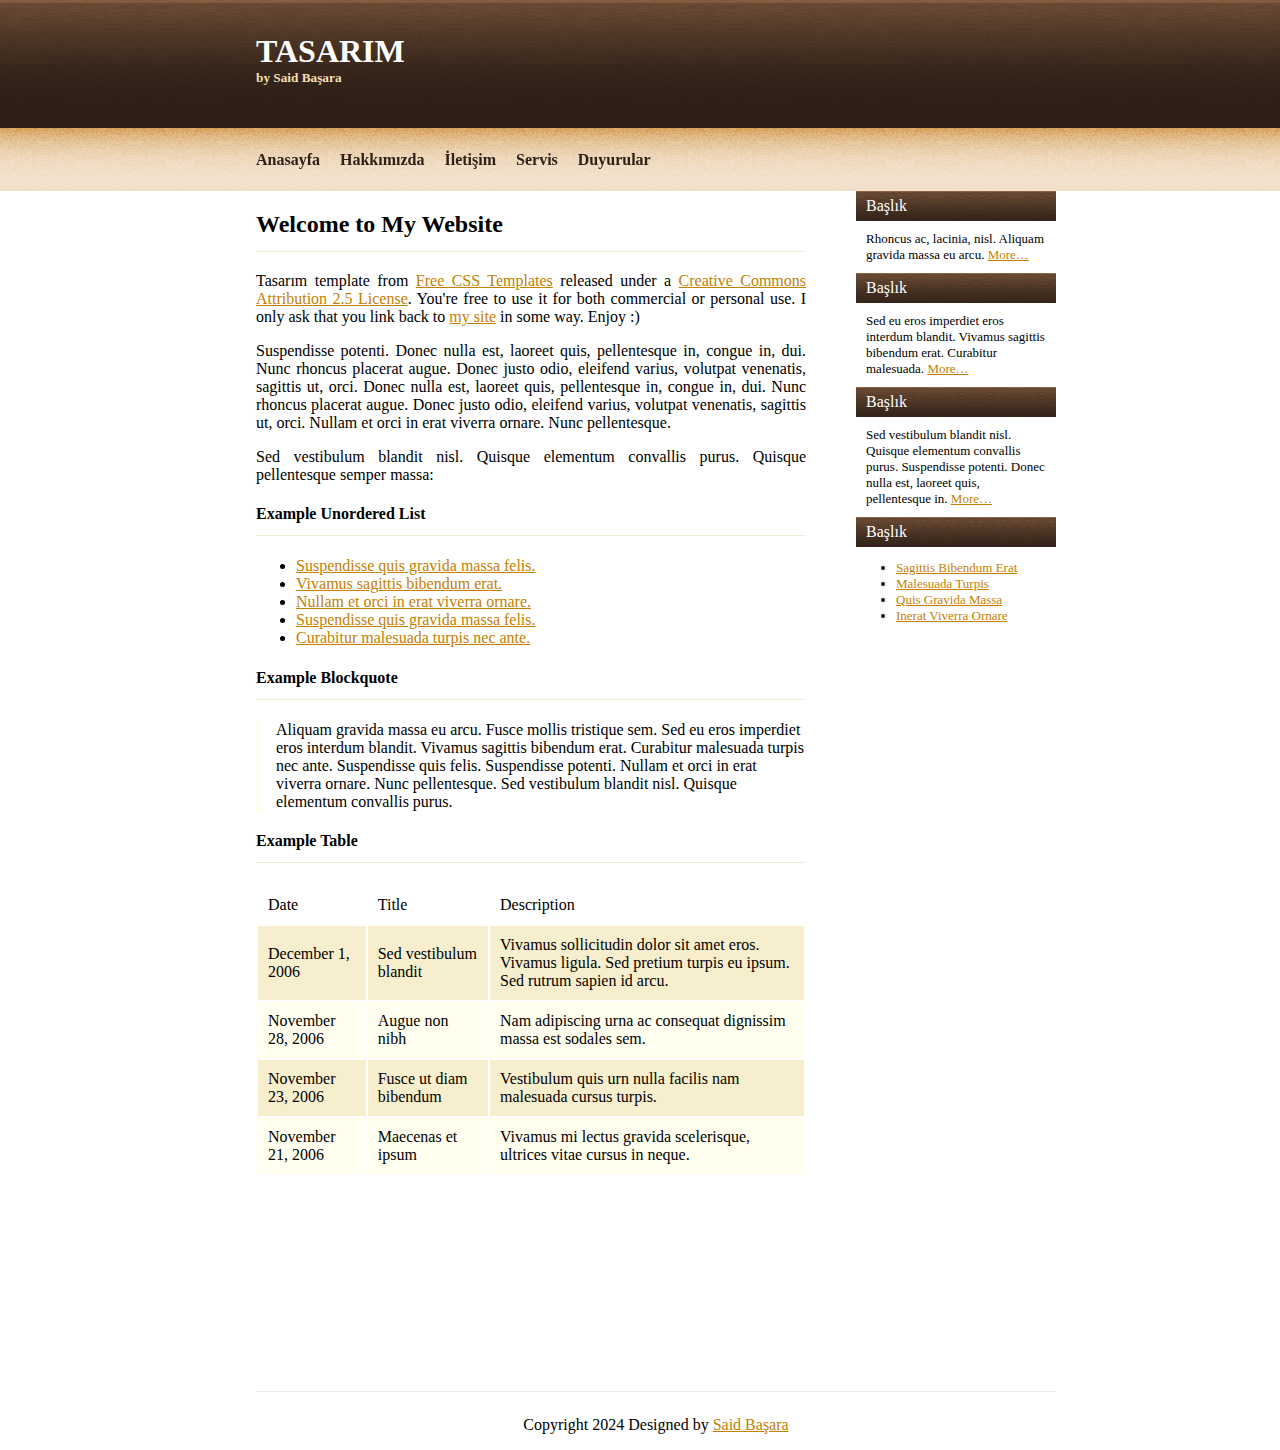
<file: index.html>
<!DOCTYPE html>
<html lang="en">
<head>
    <meta charset="UTF-8">
    <meta http-equiv="X-UA-Compatible" content="IE=edge">
    <meta name="viewport" content="width=device-width, initial-scale=1.0">
    <link rel="stylesheet" href="style.css">
    <title>Document</title>
</head>
<body>
    <header>
        <div class="orta">
            <h1>TASARIM</h1>
            <h5>by Said Başara</h5>
        </div>
    </header>
    <nav>
        <ul>
            <li><a href="index.html">Anasayfa</a></li>
            <li><a href="info.html">Hakkımızda</a></li>
            <li><a href="contact.html">İletişim</a></li>
            <li><a href="service.html">Servis</a></li>
            <li><a href="annoc.html">Duyurular</a></li>
        </ul>
    </nav>
    <section>
        <article class="sol">
            <h2>Welcome to My Website</h2>

            <p>Tasarım template from <a href="">Free CSS Templates</a> released under a <a href="">Creative Commons Attribution 2.5 License</a>. You're free to use it for both commercial or personal use. I only ask that you link back to <a href="">my site</a> in some way. Enjoy :)</p>

            <p>Suspendisse potenti. Donec nulla est, laoreet quis, pellentesque in, congue in, dui. Nunc rhoncus placerat augue. Donec justo odio, eleifend varius, volutpat venenatis, sagittis ut, orci. Donec nulla est, laoreet quis, pellentesque in, congue in, dui. Nunc rhoncus placerat augue. Donec justo odio, eleifend varius, volutpat venenatis, sagittis ut, orci. Nullam et orci in erat viverra ornare. Nunc pellentesque.</p>

            <p>Sed vestibulum blandit nisl. Quisque elementum convallis purus. Quisque pellentesque semper massa:</p>

            <h4>Example Unordered List</h4>

            <ul>
                <li><a href="">Suspendisse quis gravida massa felis.</a></li>
                <li><a href="">Vivamus sagittis bibendum erat.</a></li>
                <li><a href="">Nullam et orci in erat viverra ornare.</a></li>
                <li><a href="">Suspendisse quis gravida massa felis.</a></li>
                <li><a href="">Curabitur malesuada turpis nec ante.</a></li>
            </ul>

            <h4>Example Blockquote</h4>
            
            <div class="block">
                <p>Aliquam gravida massa eu arcu. Fusce mollis tristique sem. Sed eu eros imperdiet eros interdum blandit. Vivamus sagittis bibendum erat. Curabitur malesuada turpis nec ante. Suspendisse quis felis. Suspendisse potenti. Nullam et orci in erat viverra ornare. Nunc pellentesque. Sed vestibulum blandit nisl. Quisque elementum convallis purus.</p>
            </div>
            <h4>Example Table</h4>
            
            <table>
                <tr class="duz">
                    <td>Date</td>
                    <td>Title</td>
                    <td>Description</td>
                </tr>
                <tr class="koyu">
                    <td>December 1, 2006</td>
                    <td>Sed vestibulum blandit</td>
                    <td>Vivamus sollicitudin dolor sit amet eros. Vivamus ligula. Sed pretium turpis eu ipsum. Sed rutrum sapien id arcu.</td>
                </tr>
                <tr class="acik">
                    <td>November 28, 2006</td>
                    <td>Augue non nibh</td>
                    <td>Nam adipiscing urna ac consequat dignissim massa est sodales sem.</td>
                </tr>
                <tr class="koyu">
                    <td>November 23, 2006</td>
                    <td>Fusce ut diam bibendum</td>
                    <td>Vestibulum quis urn nulla facilis nam malesuada cursus turpis.</td>
                </tr>
                <tr class="acik">
                    <td>November 21, 2006</td>
                    <td>Maecenas et ipsum</td>
                    <td>Vivamus mi lectus gravida scelerisque, ultrices vitae cursus in neque.</td>
                </tr>
            </table>

        </article>
        <article class="sag">
            <aside>
                <div class="baslik">Başlık</div>
                <div class="ic">Rhoncus ac, lacinia, nisl. Aliquam gravida massa eu arcu. <a href=""> More…</a></div>
            </aside>
            <aside>
                <div class="baslik">
                    Başlık
                </div>
                <div class="ic">Sed eu eros imperdiet eros interdum blandit. Vivamus sagittis bibendum erat. Curabitur malesuada. <a href=""> More…</a></div>          
            </aside>
            <aside>
                <div class="baslik">
                    Başlık
                </div>
                <div class="ic">Sed vestibulum blandit nisl. Quisque elementum convallis purus. Suspendisse potenti. Donec nulla est, laoreet quis, pellentesque in. <a href=""> More…</a></div>
            </aside>
            <aside>
                <div class="baslik">
                    Başlık
                </div>
                <ul>
                    <li><a href="">Sagittis Bibendum Erat</a></li>
                    <li><a href="">Malesuada Turpis</a></li>
                    <li><a href="">Quis Gravida Massa</a></li>
                    <li><a href="">Inerat Viverra Ornare</a></li>
                </ul>
            </aside>
        </article>
    </section>
    <footer>Copyright 2024 Designed by <a href="https://www.youtube.com/@kessbrekker">Said Başara</a></footer>
</body>
</html>
</file>
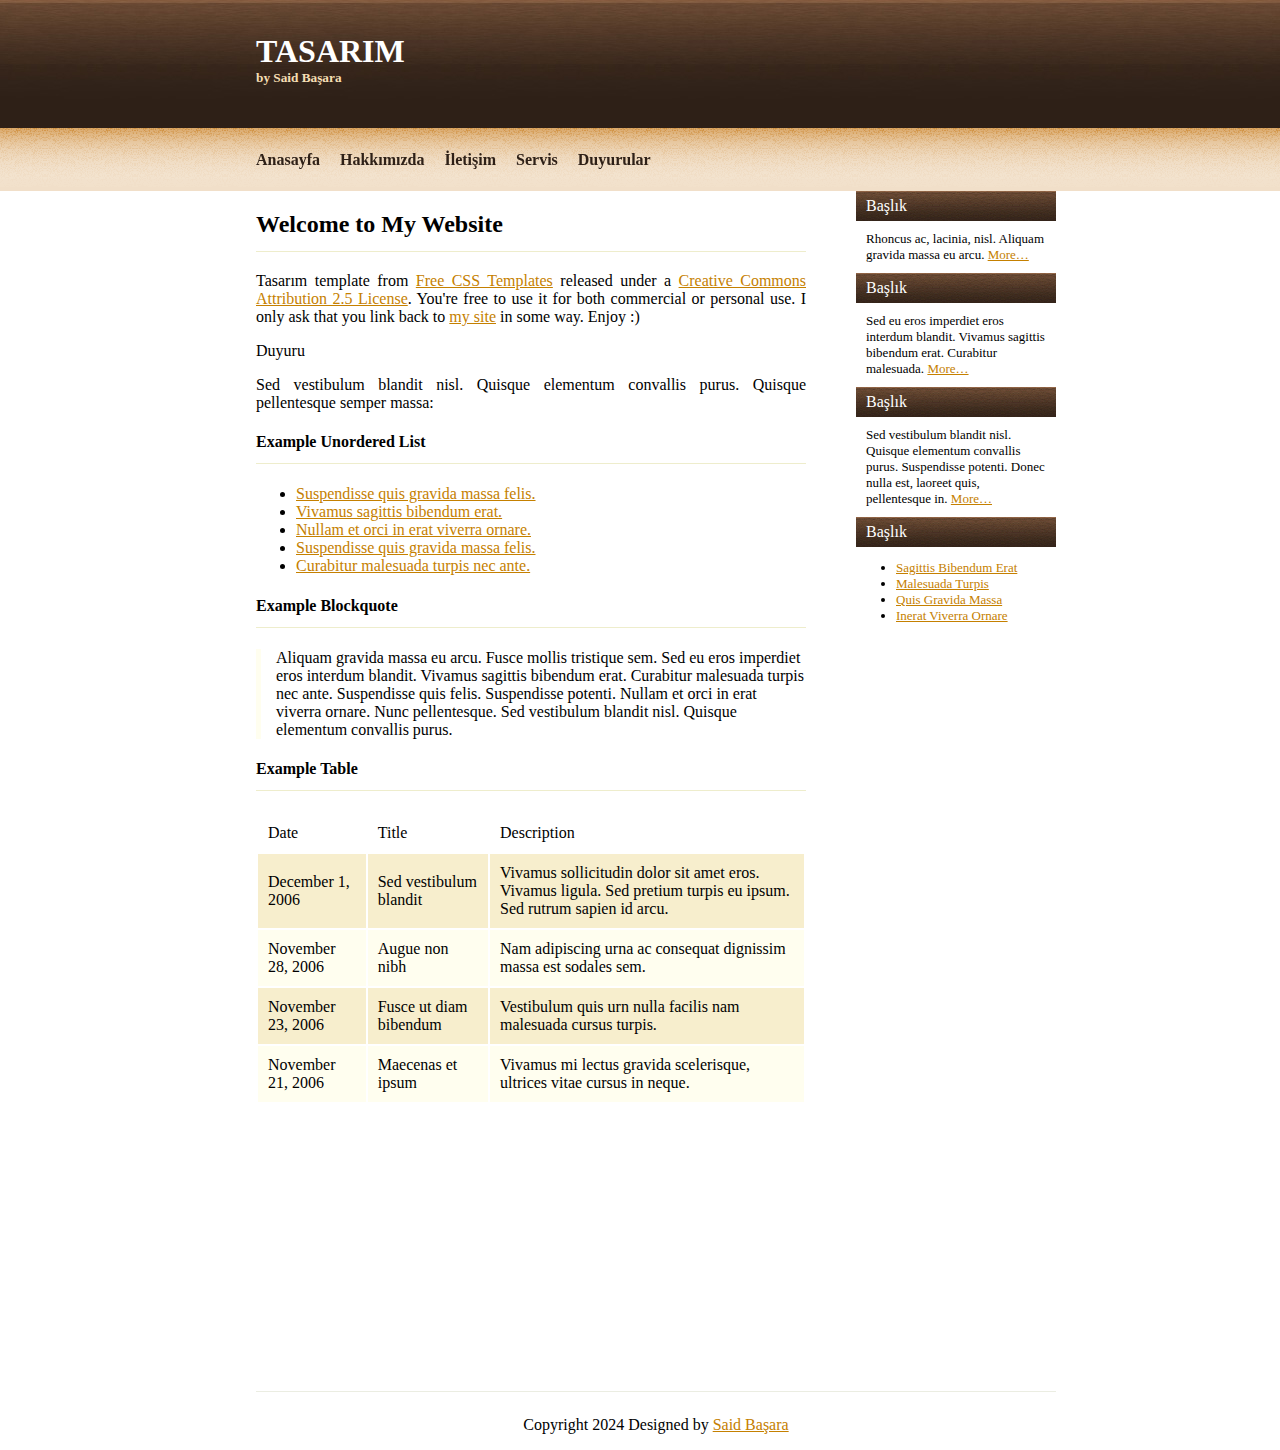
<file: annoc.html>
<!DOCTYPE html>
<html lang="en">
<head>
    <meta charset="UTF-8">
    <meta http-equiv="X-UA-Compatible" content="IE=edge">
    <meta name="viewport" content="width=device-width, initial-scale=1.0">
    <link rel="stylesheet" href="style.css">
    <title>Document</title>
</head>
<body>
    <header>
        <div class="orta">
            <h1>TASARIM</h1>
            <h5>by Said Başara</h5>
        </div>
    </header>
    <nav>
        <ul>
            <li><a href="index.html">Anasayfa</a></li>
            <li><a href="info.html">Hakkımızda</a></li>
            <li><a href="contact.html">İletişim</a></li>
            <li><a href="service.html">Servis</a></li>
            <li><a href="annoc.html">Duyurular</a></li>
        </ul>
    </nav>
    <section>
        <article class="sol">
            <h2>Welcome to My Website</h2>

            <p>Tasarım template from <a href="">Free CSS Templates</a> released under a <a href="">Creative Commons Attribution 2.5 License</a>. You're free to use it for both commercial or personal use. I only ask that you link back to <a href="">my site</a> in some way. Enjoy :)</p>

            <p>Duyuru</p>

            <p>Sed vestibulum blandit nisl. Quisque elementum convallis purus. Quisque pellentesque semper massa:</p>

            <h4>Example Unordered List</h4>

            <ul>
                <li><a href="">Suspendisse quis gravida massa felis.</a></li>
                <li><a href="">Vivamus sagittis bibendum erat.</a></li>
                <li><a href="">Nullam et orci in erat viverra ornare.</a></li>
                <li><a href="">Suspendisse quis gravida massa felis.</a></li>
                <li><a href="">Curabitur malesuada turpis nec ante.</a></li>
            </ul>

            <h4>Example Blockquote</h4>
            
            <div class="block">
                <p>Aliquam gravida massa eu arcu. Fusce mollis tristique sem. Sed eu eros imperdiet eros interdum blandit. Vivamus sagittis bibendum erat. Curabitur malesuada turpis nec ante. Suspendisse quis felis. Suspendisse potenti. Nullam et orci in erat viverra ornare. Nunc pellentesque. Sed vestibulum blandit nisl. Quisque elementum convallis purus.</p>
            </div>
            <h4>Example Table</h4>
            
            <table>
                <tr class="duz">
                    <td>Date</td>
                    <td>Title</td>
                    <td>Description</td>
                </tr>
                <tr class="koyu">
                    <td>December 1, 2006</td>
                    <td>Sed vestibulum blandit</td>
                    <td>Vivamus sollicitudin dolor sit amet eros. Vivamus ligula. Sed pretium turpis eu ipsum. Sed rutrum sapien id arcu.</td>
                </tr>
                <tr class="acik">
                    <td>November 28, 2006</td>
                    <td>Augue non nibh</td>
                    <td>Nam adipiscing urna ac consequat dignissim massa est sodales sem.</td>
                </tr>
                <tr class="koyu">
                    <td>November 23, 2006</td>
                    <td>Fusce ut diam bibendum</td>
                    <td>Vestibulum quis urn nulla facilis nam malesuada cursus turpis.</td>
                </tr>
                <tr class="acik">
                    <td>November 21, 2006</td>
                    <td>Maecenas et ipsum</td>
                    <td>Vivamus mi lectus gravida scelerisque, ultrices vitae cursus in neque.</td>
                </tr>
            </table>

        </article>
        <article class="sag">
            <aside>
                <div class="baslik">Başlık</div>
                <div class="ic">Rhoncus ac, lacinia, nisl. Aliquam gravida massa eu arcu. <a href=""> More…</a></div>
            </aside>
            <aside>
                <div class="baslik">
                    Başlık
                </div>
                <div class="ic">Sed eu eros imperdiet eros interdum blandit. Vivamus sagittis bibendum erat. Curabitur malesuada. <a href=""> More…</a></div>          
            </aside>
            <aside>
                <div class="baslik">
                    Başlık
                </div>
                <div class="ic">Sed vestibulum blandit nisl. Quisque elementum convallis purus. Suspendisse potenti. Donec nulla est, laoreet quis, pellentesque in. <a href=""> More…</a></div>
            </aside>
            <aside>
                <div class="baslik">
                    Başlık
                </div>
                <ul>
                    <li><a href="">Sagittis Bibendum Erat</a></li>
                    <li><a href="">Malesuada Turpis</a></li>
                    <li><a href="">Quis Gravida Massa</a></li>
                    <li><a href="">Inerat Viverra Ornare</a></li>
                </ul>
            </aside>
        </article>
    </section>
    <footer>Copyright 2024 Designed by <a href="https://www.youtube.com/@kessbrekker">Said Başara</a></footer>
</body>
</html>
</file>
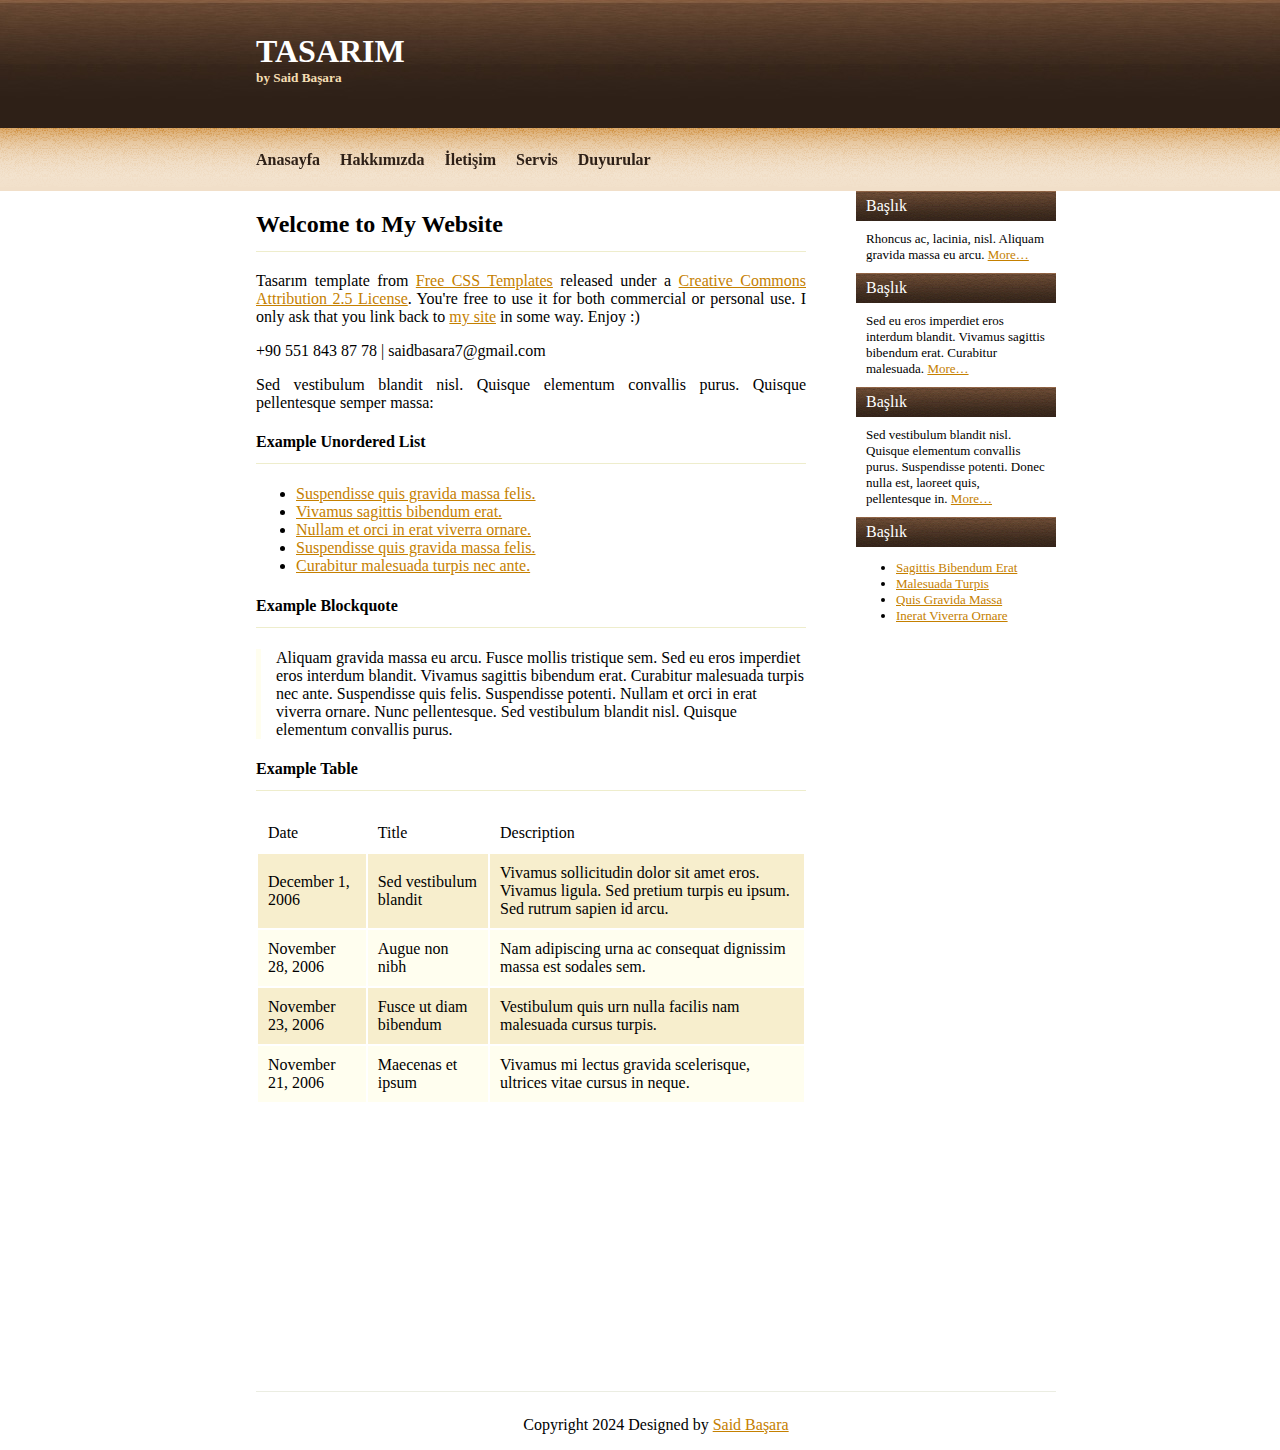
<file: contact.html>
<!DOCTYPE html>
<html lang="en">
<head>
    <meta charset="UTF-8">
    <meta http-equiv="X-UA-Compatible" content="IE=edge">
    <meta name="viewport" content="width=device-width, initial-scale=1.0">
    <link rel="stylesheet" href="style.css">
    <title>Document</title>
</head>
<body>
    <header>
        <div class="orta">
            <h1>TASARIM</h1>
            <h5>by Said Başara</h5>
        </div>
    </header>
    <nav>
        <ul>
            <li><a href="index.html">Anasayfa</a></li>
            <li><a href="info.html">Hakkımızda</a></li>
            <li><a href="contact.html">İletişim</a></li>
            <li><a href="service.html">Servis</a></li>
            <li><a href="annoc.html">Duyurular</a></li>
        </ul>
    </nav>
    <section>
        <article class="sol">
            <h2>Welcome to My Website</h2>

            <p>Tasarım template from <a href="">Free CSS Templates</a> released under a <a href="">Creative Commons Attribution 2.5 License</a>. You're free to use it for both commercial or personal use. I only ask that you link back to <a href="">my site</a> in some way. Enjoy :)</p>

            <p>+90 551 843 87 78 |  saidbasara7@gmail.com</p>

            <p>Sed vestibulum blandit nisl. Quisque elementum convallis purus. Quisque pellentesque semper massa:</p>

            <h4>Example Unordered List</h4>

            <ul>
                <li><a href="">Suspendisse quis gravida massa felis.</a></li>
                <li><a href="">Vivamus sagittis bibendum erat.</a></li>
                <li><a href="">Nullam et orci in erat viverra ornare.</a></li>
                <li><a href="">Suspendisse quis gravida massa felis.</a></li>
                <li><a href="">Curabitur malesuada turpis nec ante.</a></li>
            </ul>

            <h4>Example Blockquote</h4>
            
            <div class="block">
                <p>Aliquam gravida massa eu arcu. Fusce mollis tristique sem. Sed eu eros imperdiet eros interdum blandit. Vivamus sagittis bibendum erat. Curabitur malesuada turpis nec ante. Suspendisse quis felis. Suspendisse potenti. Nullam et orci in erat viverra ornare. Nunc pellentesque. Sed vestibulum blandit nisl. Quisque elementum convallis purus.</p>
            </div>
            <h4>Example Table</h4>
            
            <table>
                <tr class="duz">
                    <td>Date</td>
                    <td>Title</td>
                    <td>Description</td>
                </tr>
                <tr class="koyu">
                    <td>December 1, 2006</td>
                    <td>Sed vestibulum blandit</td>
                    <td>Vivamus sollicitudin dolor sit amet eros. Vivamus ligula. Sed pretium turpis eu ipsum. Sed rutrum sapien id arcu.</td>
                </tr>
                <tr class="acik">
                    <td>November 28, 2006</td>
                    <td>Augue non nibh</td>
                    <td>Nam adipiscing urna ac consequat dignissim massa est sodales sem.</td>
                </tr>
                <tr class="koyu">
                    <td>November 23, 2006</td>
                    <td>Fusce ut diam bibendum</td>
                    <td>Vestibulum quis urn nulla facilis nam malesuada cursus turpis.</td>
                </tr>
                <tr class="acik">
                    <td>November 21, 2006</td>
                    <td>Maecenas et ipsum</td>
                    <td>Vivamus mi lectus gravida scelerisque, ultrices vitae cursus in neque.</td>
                </tr>
            </table>

        </article>
        <article class="sag">
            <aside>
                <div class="baslik">Başlık</div>
                <div class="ic">Rhoncus ac, lacinia, nisl. Aliquam gravida massa eu arcu. <a href=""> More…</a></div>
            </aside>
            <aside>
                <div class="baslik">
                    Başlık
                </div>
                <div class="ic">Sed eu eros imperdiet eros interdum blandit. Vivamus sagittis bibendum erat. Curabitur malesuada. <a href=""> More…</a></div>          
            </aside>
            <aside>
                <div class="baslik">
                    Başlık
                </div>
                <div class="ic">Sed vestibulum blandit nisl. Quisque elementum convallis purus. Suspendisse potenti. Donec nulla est, laoreet quis, pellentesque in. <a href=""> More…</a></div>
            </aside>
            <aside>
                <div class="baslik">
                    Başlık
                </div>
                <ul>
                    <li><a href="">Sagittis Bibendum Erat</a></li>
                    <li><a href="">Malesuada Turpis</a></li>
                    <li><a href="">Quis Gravida Massa</a></li>
                    <li><a href="">Inerat Viverra Ornare</a></li>
                </ul>
            </aside>
        </article>
    </section>
    <footer>Copyright 2024 Designed by <a href="https://www.youtube.com/@kessbrekker">Said Başara</a></footer>
</body>
</html>
</file>
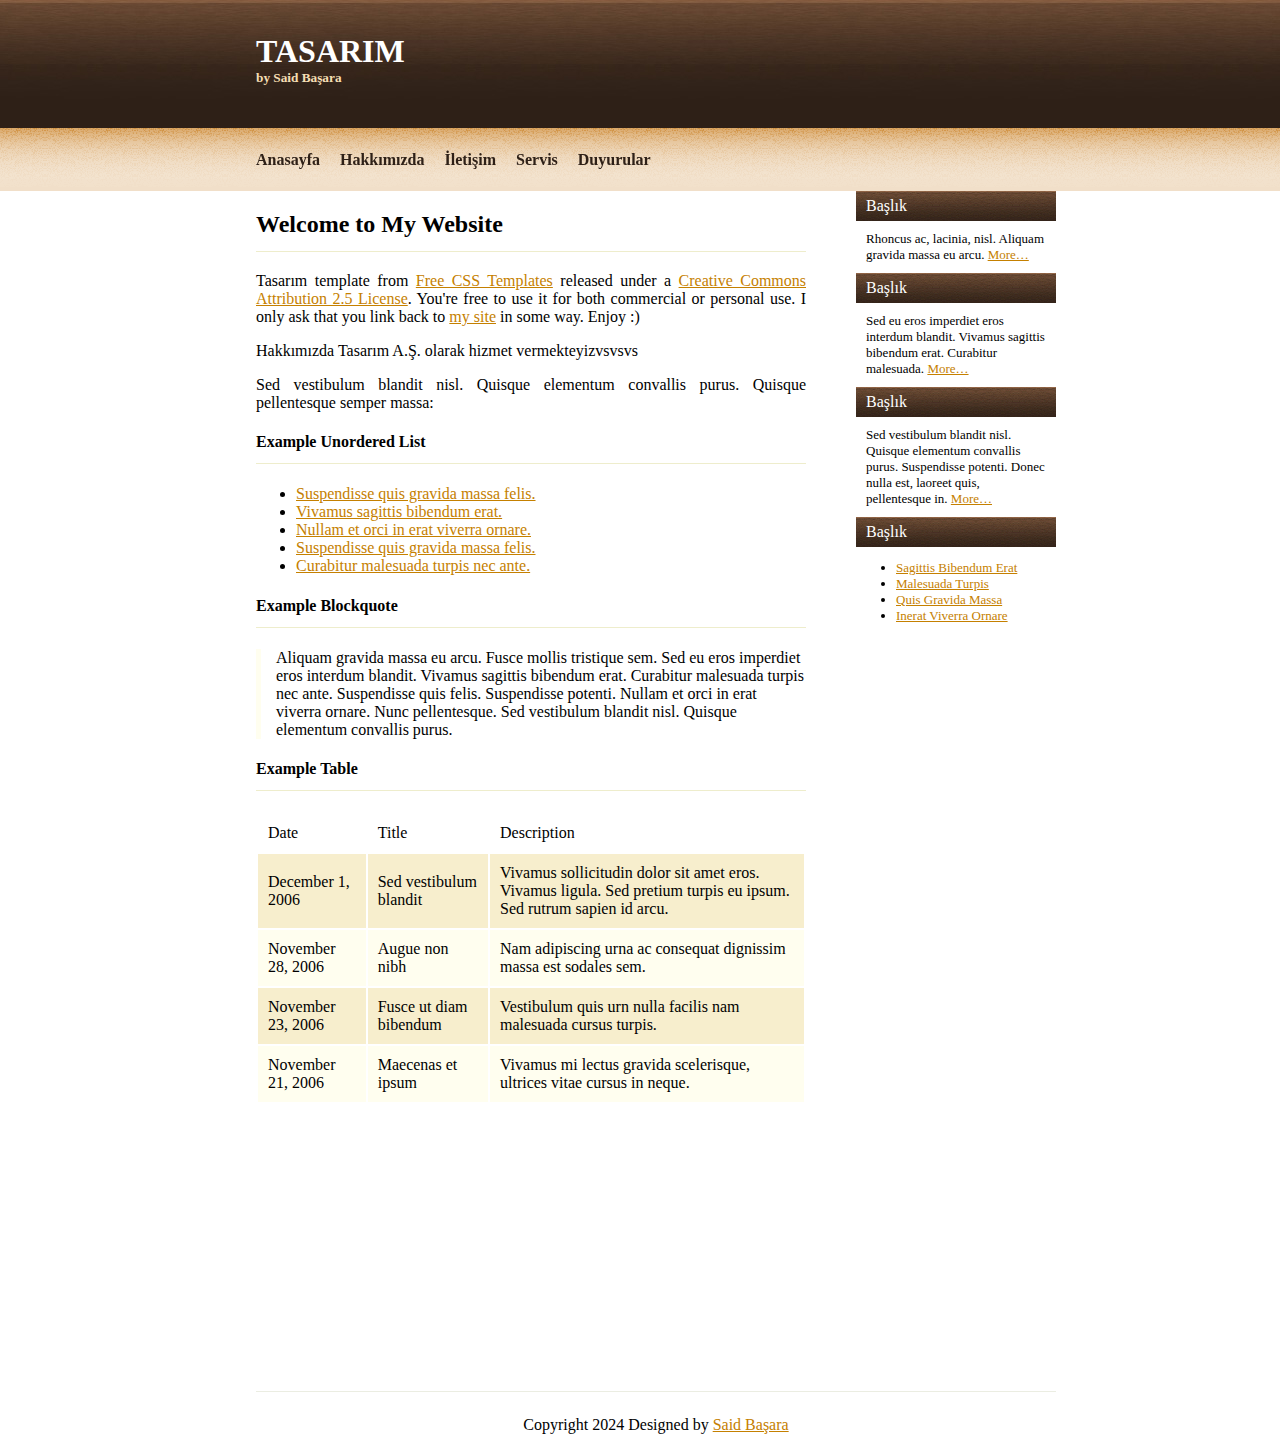
<file: info.html>
<!DOCTYPE html>
<html lang="en">
<head>
    <meta charset="UTF-8">
    <meta http-equiv="X-UA-Compatible" content="IE=edge">
    <meta name="viewport" content="width=device-width, initial-scale=1.0">
    <link rel="stylesheet" href="style.css">
    <title>Document</title>
</head>
<body>
    <header>
        <div class="orta">
            <h1>TASARIM</h1>
            <h5>by Said Başara</h5>
        </div>
    </header>
    <nav>
        <ul>
            <li><a href="index.html">Anasayfa</a></li>
            <li><a href="info.html">Hakkımızda</a></li>
            <li><a href="contact.html">İletişim</a></li>
            <li><a href="service.html">Servis</a></li>
            <li><a href="annoc.html">Duyurular</a></li>
        </ul>
    </nav>
    <section>
        <article class="sol">
            <h2>Welcome to My Website</h2>

            <p>Tasarım template from <a href="">Free CSS Templates</a> released under a <a href="">Creative Commons Attribution 2.5 License</a>. You're free to use it for both commercial or personal use. I only ask that you link back to <a href="">my site</a> in some way. Enjoy :)</p>

            <p>Hakkımızda Tasarım A.Ş. olarak hizmet vermekteyizvsvsvs</p>

            <p>Sed vestibulum blandit nisl. Quisque elementum convallis purus. Quisque pellentesque semper massa:</p>

            <h4>Example Unordered List</h4>

            <ul>
                <li><a href="">Suspendisse quis gravida massa felis.</a></li>
                <li><a href="">Vivamus sagittis bibendum erat.</a></li>
                <li><a href="">Nullam et orci in erat viverra ornare.</a></li>
                <li><a href="">Suspendisse quis gravida massa felis.</a></li>
                <li><a href="">Curabitur malesuada turpis nec ante.</a></li>
            </ul>

            <h4>Example Blockquote</h4>
            
            <div class="block">
                <p>Aliquam gravida massa eu arcu. Fusce mollis tristique sem. Sed eu eros imperdiet eros interdum blandit. Vivamus sagittis bibendum erat. Curabitur malesuada turpis nec ante. Suspendisse quis felis. Suspendisse potenti. Nullam et orci in erat viverra ornare. Nunc pellentesque. Sed vestibulum blandit nisl. Quisque elementum convallis purus.</p>
            </div>
            <h4>Example Table</h4>
            
            <table>
                <tr class="duz">
                    <td>Date</td>
                    <td>Title</td>
                    <td>Description</td>
                </tr>
                <tr class="koyu">
                    <td>December 1, 2006</td>
                    <td>Sed vestibulum blandit</td>
                    <td>Vivamus sollicitudin dolor sit amet eros. Vivamus ligula. Sed pretium turpis eu ipsum. Sed rutrum sapien id arcu.</td>
                </tr>
                <tr class="acik">
                    <td>November 28, 2006</td>
                    <td>Augue non nibh</td>
                    <td>Nam adipiscing urna ac consequat dignissim massa est sodales sem.</td>
                </tr>
                <tr class="koyu">
                    <td>November 23, 2006</td>
                    <td>Fusce ut diam bibendum</td>
                    <td>Vestibulum quis urn nulla facilis nam malesuada cursus turpis.</td>
                </tr>
                <tr class="acik">
                    <td>November 21, 2006</td>
                    <td>Maecenas et ipsum</td>
                    <td>Vivamus mi lectus gravida scelerisque, ultrices vitae cursus in neque.</td>
                </tr>
            </table>

        </article>
        <article class="sag">
            <aside>
                <div class="baslik">Başlık</div>
                <div class="ic">Rhoncus ac, lacinia, nisl. Aliquam gravida massa eu arcu. <a href=""> More…</a></div>
            </aside>
            <aside>
                <div class="baslik">
                    Başlık
                </div>
                <div class="ic">Sed eu eros imperdiet eros interdum blandit. Vivamus sagittis bibendum erat. Curabitur malesuada. <a href=""> More…</a></div>          
            </aside>
            <aside>
                <div class="baslik">
                    Başlık
                </div>
                <div class="ic">Sed vestibulum blandit nisl. Quisque elementum convallis purus. Suspendisse potenti. Donec nulla est, laoreet quis, pellentesque in. <a href=""> More…</a></div>
            </aside>
            <aside>
                <div class="baslik">
                    Başlık
                </div>
                <ul>
                    <li><a href="">Sagittis Bibendum Erat</a></li>
                    <li><a href="">Malesuada Turpis</a></li>
                    <li><a href="">Quis Gravida Massa</a></li>
                    <li><a href="">Inerat Viverra Ornare</a></li>
                </ul>
            </aside>
        </article>
    </section>
    <footer>Copyright 2024 Designed by <a href="https://www.youtube.com/@kessbrekker">Said Başara</a></footer>
</body>
</html>
</file>
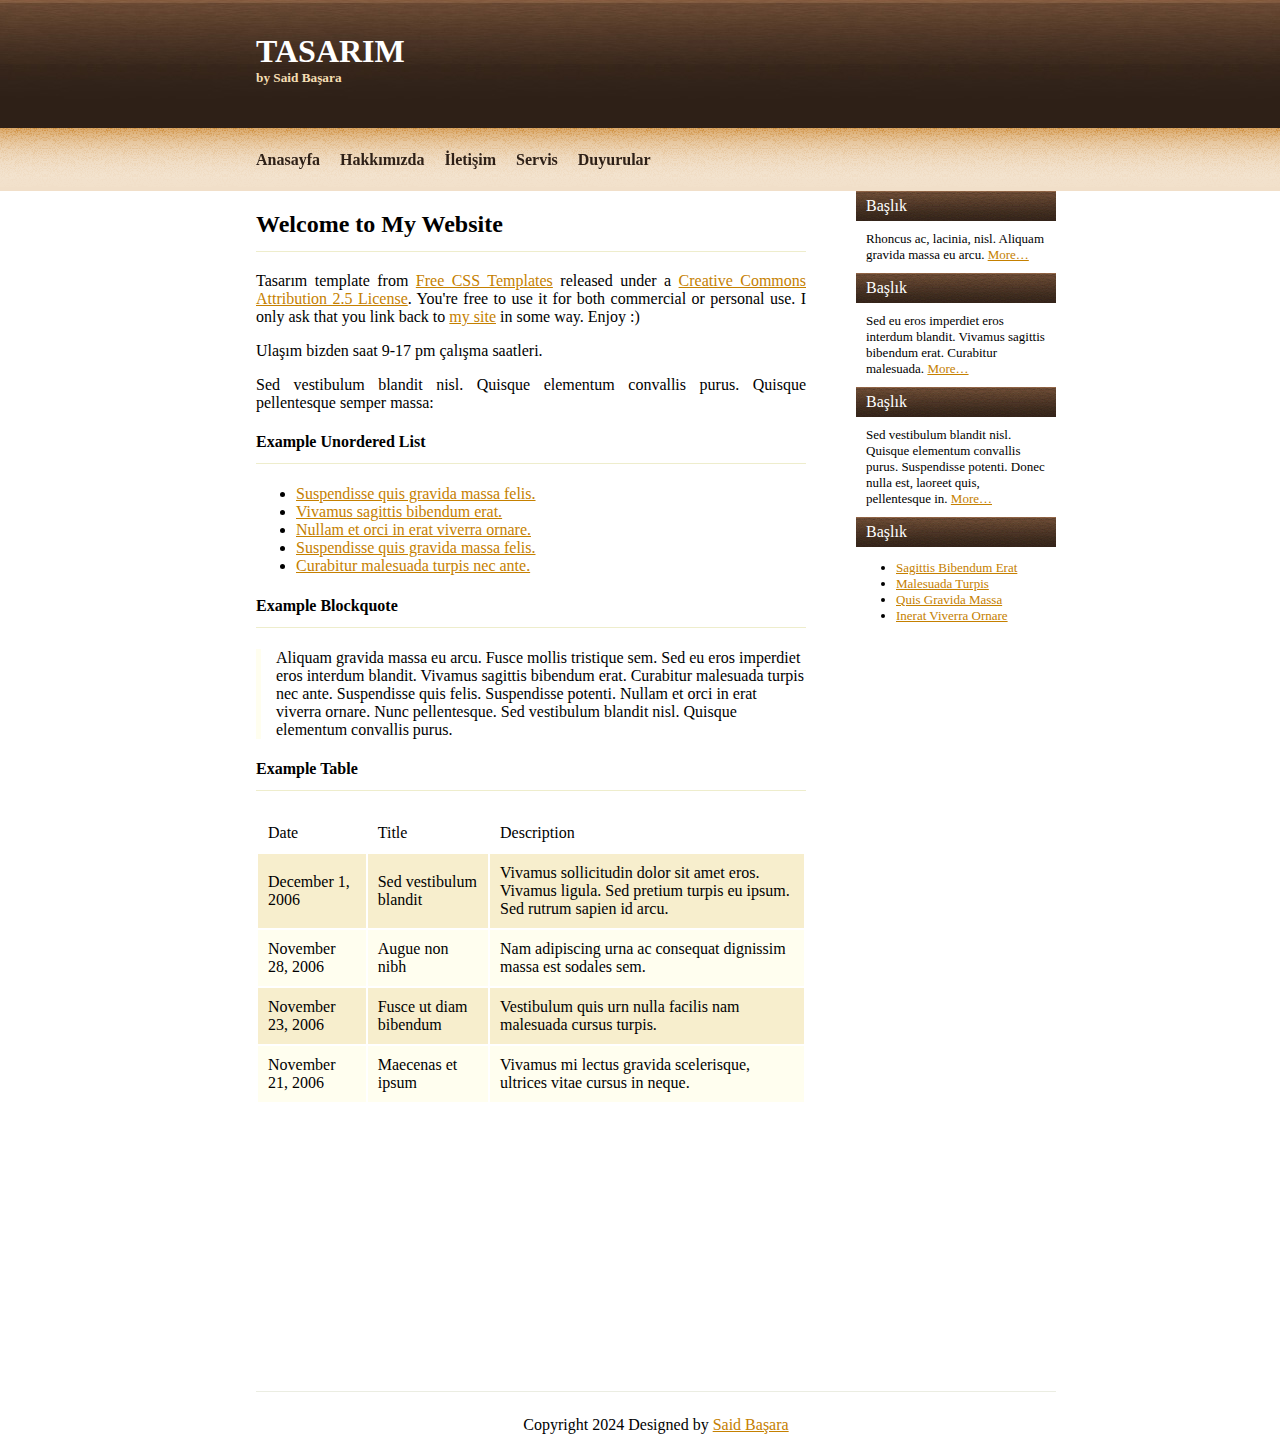
<file: service.html>
<!DOCTYPE html>
<html lang="en">
<head>
    <meta charset="UTF-8">
    <meta http-equiv="X-UA-Compatible" content="IE=edge">
    <meta name="viewport" content="width=device-width, initial-scale=1.0">
    <link rel="stylesheet" href="style.css">
    <title>Document</title>
</head>
<body>
    <header>
        <div class="orta">
            <h1>TASARIM</h1>
            <h5>by Said Başara</h5>
        </div>
    </header>
    <nav>
        <ul>
            <li><a href="index.html">Anasayfa</a></li>
            <li><a href="info.html">Hakkımızda</a></li>
            <li><a href="contact.html">İletişim</a></li>
            <li><a href="service.html">Servis</a></li>
            <li><a href="annoc.html">Duyurular</a></li>
        </ul>
    </nav>
    <section>
        <article class="sol">
            <h2>Welcome to My Website</h2>

            <p>Tasarım template from <a href="">Free CSS Templates</a> released under a <a href="">Creative Commons Attribution 2.5 License</a>. You're free to use it for both commercial or personal use. I only ask that you link back to <a href="">my site</a> in some way. Enjoy :)</p>

            <p>Ulaşım bizden saat 9-17 pm çalışma saatleri.</p>

            <p>Sed vestibulum blandit nisl. Quisque elementum convallis purus. Quisque pellentesque semper massa:</p>

            <h4>Example Unordered List</h4>

            <ul>
                <li><a href="">Suspendisse quis gravida massa felis.</a></li>
                <li><a href="">Vivamus sagittis bibendum erat.</a></li>
                <li><a href="">Nullam et orci in erat viverra ornare.</a></li>
                <li><a href="">Suspendisse quis gravida massa felis.</a></li>
                <li><a href="">Curabitur malesuada turpis nec ante.</a></li>
            </ul>

            <h4>Example Blockquote</h4>
            
            <div class="block">
                <p>Aliquam gravida massa eu arcu. Fusce mollis tristique sem. Sed eu eros imperdiet eros interdum blandit. Vivamus sagittis bibendum erat. Curabitur malesuada turpis nec ante. Suspendisse quis felis. Suspendisse potenti. Nullam et orci in erat viverra ornare. Nunc pellentesque. Sed vestibulum blandit nisl. Quisque elementum convallis purus.</p>
            </div>
            <h4>Example Table</h4>
            
            <table>
                <tr class="duz">
                    <td>Date</td>
                    <td>Title</td>
                    <td>Description</td>
                </tr>
                <tr class="koyu">
                    <td>December 1, 2006</td>
                    <td>Sed vestibulum blandit</td>
                    <td>Vivamus sollicitudin dolor sit amet eros. Vivamus ligula. Sed pretium turpis eu ipsum. Sed rutrum sapien id arcu.</td>
                </tr>
                <tr class="acik">
                    <td>November 28, 2006</td>
                    <td>Augue non nibh</td>
                    <td>Nam adipiscing urna ac consequat dignissim massa est sodales sem.</td>
                </tr>
                <tr class="koyu">
                    <td>November 23, 2006</td>
                    <td>Fusce ut diam bibendum</td>
                    <td>Vestibulum quis urn nulla facilis nam malesuada cursus turpis.</td>
                </tr>
                <tr class="acik">
                    <td>November 21, 2006</td>
                    <td>Maecenas et ipsum</td>
                    <td>Vivamus mi lectus gravida scelerisque, ultrices vitae cursus in neque.</td>
                </tr>
            </table>

        </article>
        <article class="sag">
            <aside>
                <div class="baslik">Başlık</div>
                <div class="ic">Rhoncus ac, lacinia, nisl. Aliquam gravida massa eu arcu. <a href=""> More…</a></div>
            </aside>
            <aside>
                <div class="baslik">
                    Başlık
                </div>
                <div class="ic">Sed eu eros imperdiet eros interdum blandit. Vivamus sagittis bibendum erat. Curabitur malesuada. <a href=""> More…</a></div>          
            </aside>
            <aside>
                <div class="baslik">
                    Başlık
                </div>
                <div class="ic">Sed vestibulum blandit nisl. Quisque elementum convallis purus. Suspendisse potenti. Donec nulla est, laoreet quis, pellentesque in. <a href=""> More…</a></div>
            </aside>
            <aside>
                <div class="baslik">
                    Başlık
                </div>
                <ul>
                    <li><a href="">Sagittis Bibendum Erat</a></li>
                    <li><a href="">Malesuada Turpis</a></li>
                    <li><a href="">Quis Gravida Massa</a></li>
                    <li><a href="">Inerat Viverra Ornare</a></li>
                </ul>
            </aside>
        </article>
    </section>
    <footer>Copyright 2024 Designed by <a href="https://www.youtube.com/@kessbrekker">Said Başara</a></footer>
</body>
</html>
</file>
<file: style.css>
body{
    margin: 0;
    padding: 0;
    font-family: "Palatino Linotype", "Book Antiqua", Palatino, serif;
    
}
header{
    width: 100%;
    height: 128px;
    background-image: url(images/a1.jpg);
    position: fixed;
    z-index: 11;
}
.orta{
    width: 800px;
    margin: 0 auto;
    position: absolute;
    top: 33px;
    left: 20%;
}
nav{
    width: 100%;
    height: 63px;
    background-image: url(images/a2.gif);
    position: fixed;
    transition: top 1s;
    top: 128px;
    z-index: 10;
}  
nav> ul{
    margin: 0;
    padding: 0;
    list-style-type: none;
    position: absolute;
    left: 20%;
    line-height: 63px;
} 
nav> ul li{
    margin-right: 20px;
    float: left;
}
nav> ul li a{
    color: #2e2017;
    text-decoration: none;
    font-weight: bold;
    display: block;
    transition: all 300ms; 
    text-align: center;
}
nav> ul li a:hover{
    width: auto;
    font-size: 28px;
    background-color: #2e2017;
    color: wheat;
}
header>.orta h1{
    margin: 0;
    padding: 0;
    color: white;
}
header>.orta h5{
    margin: 0;
    padding: 0;
    color: wheat;
}
section{
    width: 800px;
    height: 1200px;
    margin: 0 auto;
    left: 20%;
    position: absolute;
    border-bottom: 1px solid #ebede2;
    margin-top: 191px;
}
.sol{
    width: 550px;
    height: 1000px;
    float: left;
}
.sag{
    width: 200px;
    height: 600px;
    float: right;
}
aside{
    width: 200px;
    height: auto;
    font-size: 13px;
    transition: all 300ms;
}
aside> .baslik{
    background-image: url(images/a4.gif);
    height: 30px;
    color: white;
    padding-left: 10px;
    line-height: 30px;
    font-size: 16px;
}   
aside> .ic{
    padding: 10px;
}
aside> .ic a{
    color: rgb(197, 128, 0);
    transition: margin 300ms, color 300ms;
}
aside> .ic a:hover{
    color: rgb(138, 90, 0);
    margin-left: 10px;
}
aside:hover{
    height: auto;
    width: 300px;
    position: relative;
    font-size: 20px;
}
article> p a{
    color: rgb(197, 128, 0);
    transition: color 300ms;
}
article> p a:hover{
    color: rgb(146, 95, 1);
}
aside> ul li a{
    color: rgb(197, 128, 0);
    transition: margin 300ms, color 300ms;
}
aside> ul li a:hover{
    margin-left: 10px;
    color: rgb(146, 95, 1);
}
article> ul li a{
    color: rgb(197, 128, 0);
    transition: margin 300ms, color 300ms;
}
article> ul li a:hover{
    color: rgb(146, 95, 1);
    margin-left: 10px;
}
.sol> h2{
    border-bottom: 1px solid #eeedcc;
    height: 40px;
}
.sol> h4{
    border-bottom: 1px solid #eeedcc;
    height: 30px;
}
.sol> p{
    text-align: justify;
    font-size: 16px;
}
.sol> .block{
    border-left: 5px solid #fffeef;
    transition: border 300ms;
}
.sol> .block:hover{
    border-left: 5px solid #f7eecd;
}
.sol> .block p{
    margin-left: 15px;
}
.sol> table .koyu{
    background-color: #f7eecd;
    transition: 300ms;
}
.sol> table .acik{
    background-color: #fffeef;
}
.sol> table .koyu td{
    transition: background-color 300ms;
}
.sol> table .acik td{
    transition: background-color 300ms;
}
.sol> table .koyu td:hover{
    background-color: #d6ceb2;
}
.sol> table .acik td:hover{
    background-color: #dad9cb;
}
.sol> table tr td{
    padding: 10px;
}
footer{
    position: absolute;
    width: 800px;
    height: 50px;
    top: 1400px;
    left: 20%;
    text-align: center;
    line-height: 50px;
    transition: all 300ms;
}
footer> a{
    color: rgb(197, 128, 0);
    transition: color 300ms;
}
footer> a:hover{
    color: rgb(133, 86, 0);
}
footer:hover{
    font-size: 25px;
}
::selection{
    background-color: rgb(197, 128, 0);
    color: white;
}
</file>
